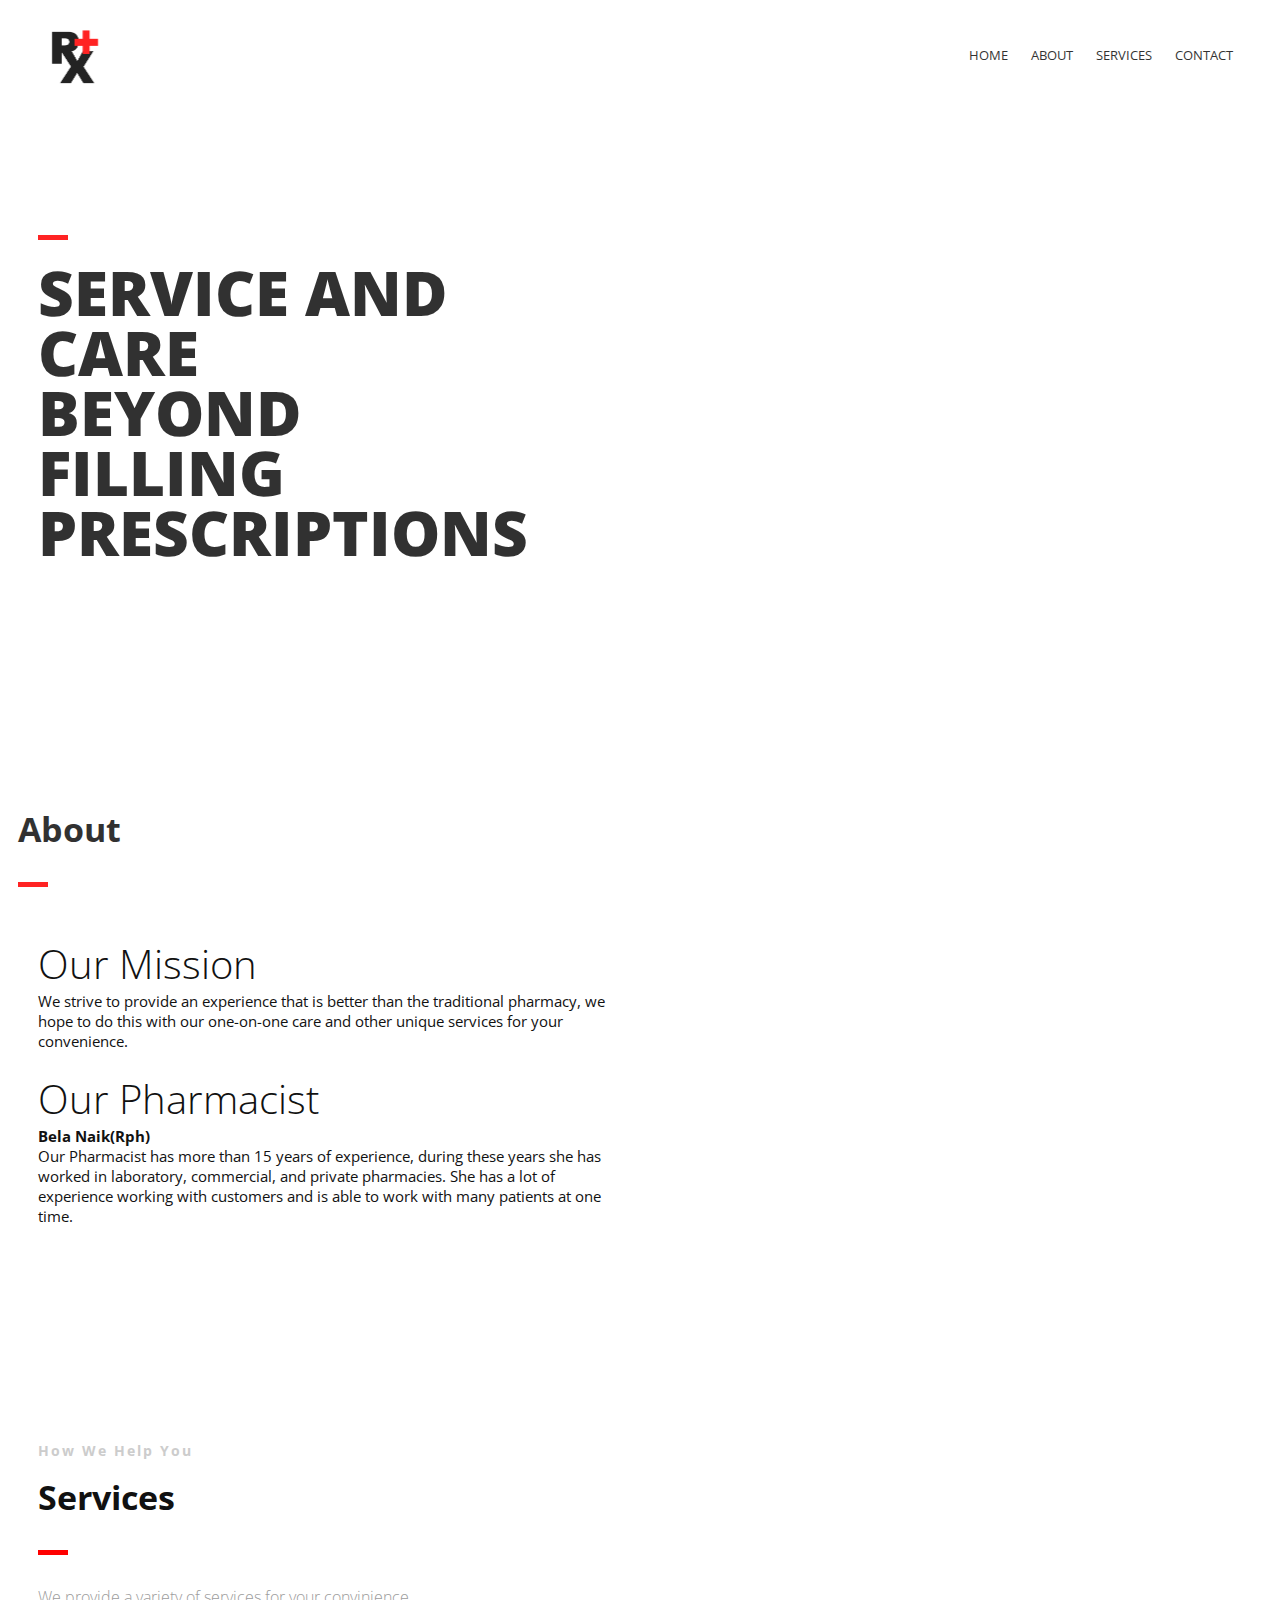
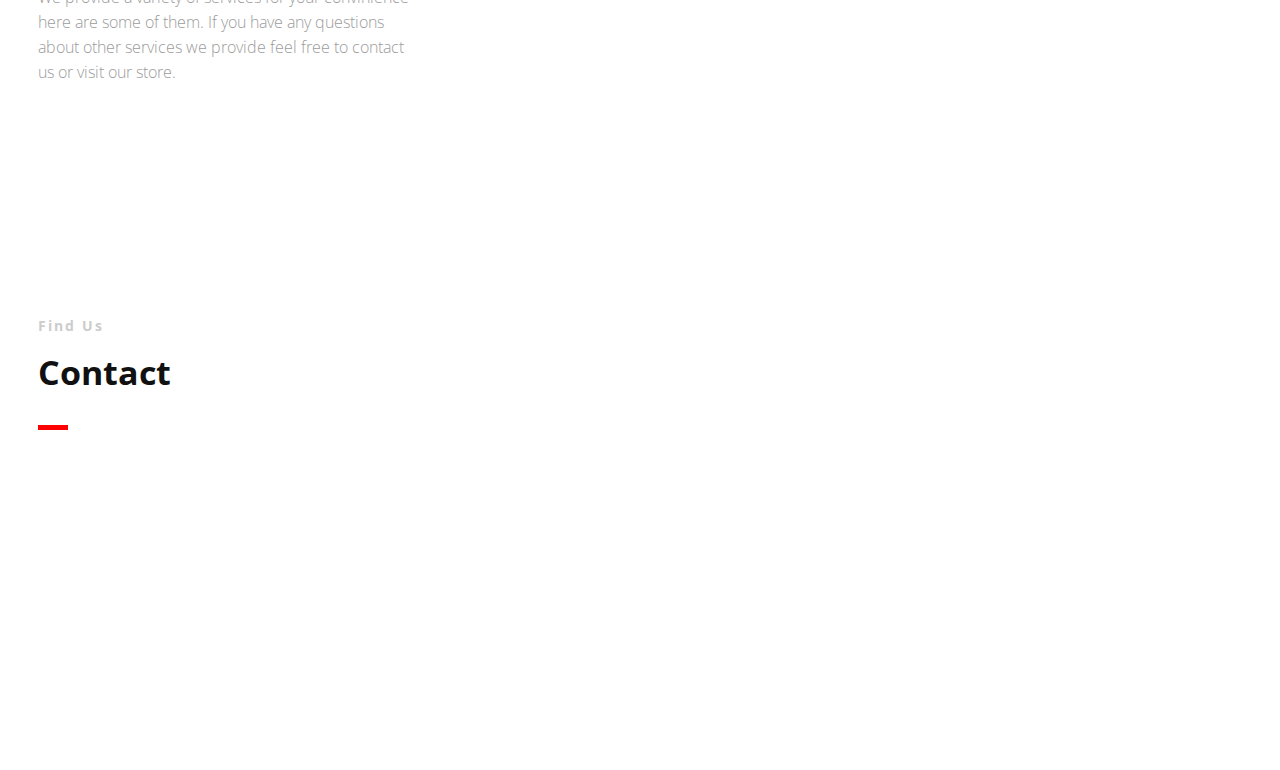
<file: index.html>
<!DOCTYPE html>
<html>
<head lang="en">
    <meta charset="UTF-8">

    <!--Page Title-->
    <title>Rx+ Pharmacy | Service and Care Beyond Filling Prescriptions </title>

    <!--Meta Keywords and Description-->
    <meta name="keywords" content="">
    <meta name="description" content="">
    <meta name="viewport" content="width=device-width, initial-scale=1.0, user-scalable=no"/>

    <!--Favicon-->
    <link rel="shortcut icon" href="rxplus(2).png" title="Favicon"/>

    <!-- Main CSS Files -->
    <link rel="stylesheet" href="css/style.css">

    <!-- Namari Color CSS -->
    <link rel="stylesheet" href="css/namari-color.css">

    <!--Icon Fonts - Font Awesome Icons-->
    <link rel="stylesheet" href="css/font-awesome.min.css">

    <!-- Animate CSS-->
    <link href="css/animate.css" rel="stylesheet" type="text/css">

    <!--Google Webfonts-->
    <link href='https://fonts.googleapis.com/css?family=Open+Sans:400,300,600,700,800' rel='stylesheet' type='text/css'>
</head>
<body>

<!-- Preloader -->
<div id="preloader">
    <div id="status" class="la-ball-triangle-path">
        <div></div>
        <div></div>
        <div></div>
    </div>
</div>
<!--End of Preloader-->



<div id="wrapper">

    <header id="banner" class="scrollto clearfix" data-enllax-ratio=".5">
        <div id="header" class="nav-collapse">
            <div class="row clearfix">
                <div class="col-1">

                    <!--Logo-->
                    <div id="logo">

                        <!--Logo that is shown on the banner-->
                        <img src="rxplus(2).png" id="banner-logo" alt="Landing Page"/>
                        <!--End of Banner Logo-->

                        <!--The Logo that is shown on the sticky Navigation Bar-->
                        <img src="rxplus(2).png" id="navigation-logo" alt="Landing Page"/>
                        <!--End of Navigation Logo-->

                    </div>
                    <!--End of Logo-->


                    <!--Main Navigation-->
                    <nav id="nav-main" style="float:right;">
                        <ul>
                            <li>
                                <a href="#banner">Home</a>
                            </li>
                            <li>
                                <a href="#about">About</a>
                            </li>
                            <li>
                                <a href="#services">Services</a>
                            </li>
                            <li>
                                <a href="#contact">Contact</a>
                            </li>
                        </ul>
                    </nav>
                    <!--End of Main Navigation-->

                    <div id="nav-trigger"><span></span></div>
                    <nav id="nav-mobile"></nav>

                </div>
            </div>
        </div><!--End of Header-->

        <!--Banner Content-->
        <div id="banner-content" class="row clearfix">

            <div class="col-38">

                <div class="section-heading">
                    <h1>SERVICE AND CARE BEYOND FILLING PRESCRIPTIONS</h1>
                
                </div>
            </div>

        </div><!--End of Row-->
    </header>

    <!--Main Content Area-->
    <main id="content">

        <!--Introduction-->
        <section id="about" class="introduction scrollto">
           <div class="row clearfix">


                <!--Content Left Side-->
                    <!--User Testimonial-->
                    <div class="section-heading">
                        <h2 class="section-title">About</h2>
                    </div>
                    <div class="col-2" style= "padding-top: 0px">
                        <h1 style = "padding-bottom: 0px">Our Mission</h1>
                        <div>We strive to provide an experience that is better than the traditional pharmacy, we hope to do this with our one-on-one care and other unique services for your convenience.</div>
                        <h1 style= "padding-bottom: 0px">Our Pharmacist</h1>
                        <div>
                            <b style = "font-size:15px">Bela Naik(Rph)</b>
                            <div>
                               Our Pharmacist has more than 15 years of experience, during these years she has worked in laboratory, commercial, and private pharmacies. She has a lot of experience working with customers and is able to work with many patients at one time.
                            </div>
                        </div>
                    </div>
                    
                    <!-- End of Testimonial-->

                </div>
            </div>
        </section>
        <!--End of Introduction-->


        <!--Gallery-->
        <section id="services" class="introduction scrollto">

            <div class="row clearfix">

                <div class="col-3">
                    <div class="section-heading">
                        <h3>How We Help You</h3>
                        <h2 class="section-title">Services</h2>
                        <p class="section-subtitle">We provide a variety of services for your convinience here are some of them. If you have any questions about other services we provide feel free to contact us or visit our store.</p>
                    </div>

                </div>

                <div class="col-2-3">

                    <!--Icon Block-->
                    <div class="col-2 icon-block icon-top wow fadeInUp" data-wow-delay="0.1s">
                        <!--Icon-->
                        <div class="icon">
                            <i class="fa fa-truck fa-2x"></i>
                        </div>
                        <!--Icon Block Description-->
                        <div class="icon-block-description">
                            <h4>Delivery</h4>
                            <p></p>
                        </div>
                    </div>
                    <!--End of Icon Block-->

                    <!--Icon Block-->
                    <div class="col-2 icon-block icon-top wow fadeInUp" data-wow-delay="0.3s">
                        <!--Icon-->
                        <div class="icon">
                            <i class="fa fa-paw fa-2x"></i>
                        </div>
                        <!--Icon Block Description-->
                        <div class="icon-block-description">
                            <h4>Veterinary Perscriptions</h4>
                            <p></p>
                        </div>
                    </div>
                    <!--End of Icon Block-->

                    <!--Icon Block-->
                    <div class="col-2 icon-block icon-top wow fadeInUp" data-wow-delay="0.5s">
                        <!--Icon-->
                        <div class="icon">
                            <i class="fa fa-users fa-2x"></i> 
                        </div>
                        <!--Icon Block Description-->
                        <div class="icon-block-description">
                            <h4>Patient Counseling</h4>
                            <p></p>
                        </div>
                    </div>
                    <!--End of Icon Block-->

                    <!--Icon Block-->
                    <div class="col-2 icon-block icon-top wow fadeInUp" data-wow-delay="0.5s">
                        <!--Icon-->
                        <div class="icon">
                            <i class="fa fa-flask fa-2x"></i>
                        </div>
                        <!--Icon Block Description-->
                        <div class="icon-block-description">
                            <h4>Compounding</h4>
                            <p></p>
                        </div>
                    </div>
                    <!--End of Icon Block-->


                </div>

            </div>


        </section>
        <!--End of Gallery-->


        <!--Content Section-->
        <div id="contact" class="scrollto clearfix">

            <div class="row clearfix">

                <div class="col-3">
                    <div class="section-heading">
                        <h3>Find Us</h3>
                        <h2 class="section-title">Contact</h2>
                        <p class="section-subtitle"></p>
                    </div>
<div class="mapouter"><div class="gmap_canvas"><iframe width="350" height="200" id="gmap_canvas" src="https://maps.google.com/maps?q=Rx%2B%20Pharmacy&t=&z=15&ie=UTF8&iwloc=&output=embed" frameborder="0" scrolling="no" marginheight="0" marginwidth="0"></iframe><a href="https://www.crocothemes.net">boho wordpress themes</a></div><style>.mapouter{text-align:right;height:200px;width:350px;}.gmap_canvas {overflow:hidden;background:none!important;height:200px;width:350px;}</style></div>
                </div>

                <div class="col-2-3">

                    <!--Icon Block-->
                    <div class="col-2 icon-block icon-top wow fadeInUp" data-wow-delay="0.1s">
                        <!--Icon-->
                        <div class="icon">
                            <i class="fa fa-phone fa-2x"></i>
                        </div>
                        <!--Icon Block Description-->
                        <div class="icon-block-description">
                            <h4>Phone</h4>
                            <a href="tel:1-703-771-7676" style = "color: black">(703)-771-7676</a>

                        </div>
                    </div>
                    <!--End of Icon Block-->

                    <!--Icon Block-->
                    <div class="col-2 icon-block icon-top wow fadeInUp" data-wow-delay="0.3s">
                        <!--Icon-->
                        <div class="icon">
                            <i class="fa fa-fax fa-2x"></i>
                        </div>
                        <!--Icon Block Description-->
                        <div class="icon-block-description">
                            <h4>Fax</h4>
                            <a href="tel:703-771-7622" style= "color: black">(703)-771-7622</a>
                        </div>
                    </div>
                    <!--End of Icon Block-->

                    <!--Icon Block-->
                    <div class="col-2 icon-block icon-top wow fadeInUp" data-wow-delay="0.5s">
                        <!--Icon-->
                        <div class="icon">
                            <i class="fa fa-envelope fa-2x"></i>
                        </div>
                        <!--Icon Block Description-->
                        <div class="icon-block-description">
                            <h4>Email</h4>
                            <a href="mailto:belanaik@rxplusva.com?" style = "color: black">belanaik@rxplusva.com</a>
                        </div>
                    </div>
                    <!--End of Icon Block-->

                    <!--Icon Block-->
                    <div class="col-2 icon-block icon-top wow fadeInUp" data-wow-delay="0.5s">
                        <!--Icon-->
                        <div class="icon">
                            <i class="fa fa-map-marker fa-2x"></i>
                        </div>
                        <!--Icon Block Description-->
                        <div class="icon-block-description">
                            <h4>Address</h4>
                            <a href = "https://www.google.com/maps?q=rx%2B+pharmacy&rlz=1C1CHZL_enUS753US753&um=1&ie=UTF-8&sa=X&ved=0ahUKEwihh6r77-3fAhWFVN8KHbb4AEIQ_AUIECgD" style= "color: black">161 Fort Evans Rd NE Ste 115 Leesburg, VA 20176</a>
                        </div>

                    </div>

                    <!--End of Icon Block-->

                </div>

            </div>

        
        


    </main>
    <!--End Main Content Area-->


    <!--Footer-->
    <footer id="landing-footer" class="clearfix">
        <div class="row clearfix">
            <!--End of Social Icons in Footer-->
        </div>
    </footer>
    <!--End of Footer-->

</div>

<!-- Include JavaScript resources -->
<script src="js/jquery.1.8.3.min.js"></script>
<script src="js/wow.min.js"></script>
<script src="js/featherlight.min.js"></script>
<script src="js/featherlight.gallery.min.js"></script>
<script src="js/jquery.enllax.min.js"></script>
<script src="js/jquery.easing.min.js"></script>
<script src="js/jquery.stickyNavbar.min.js"></script>
<script src="js/jquery.waypoints.min.js"></script>
<script src="js/images-loaded.min.js"></script>
<script src="js/lightbox.min.js"></script>
<script src="js/site.js"></script>


</body>
</html>
</file>
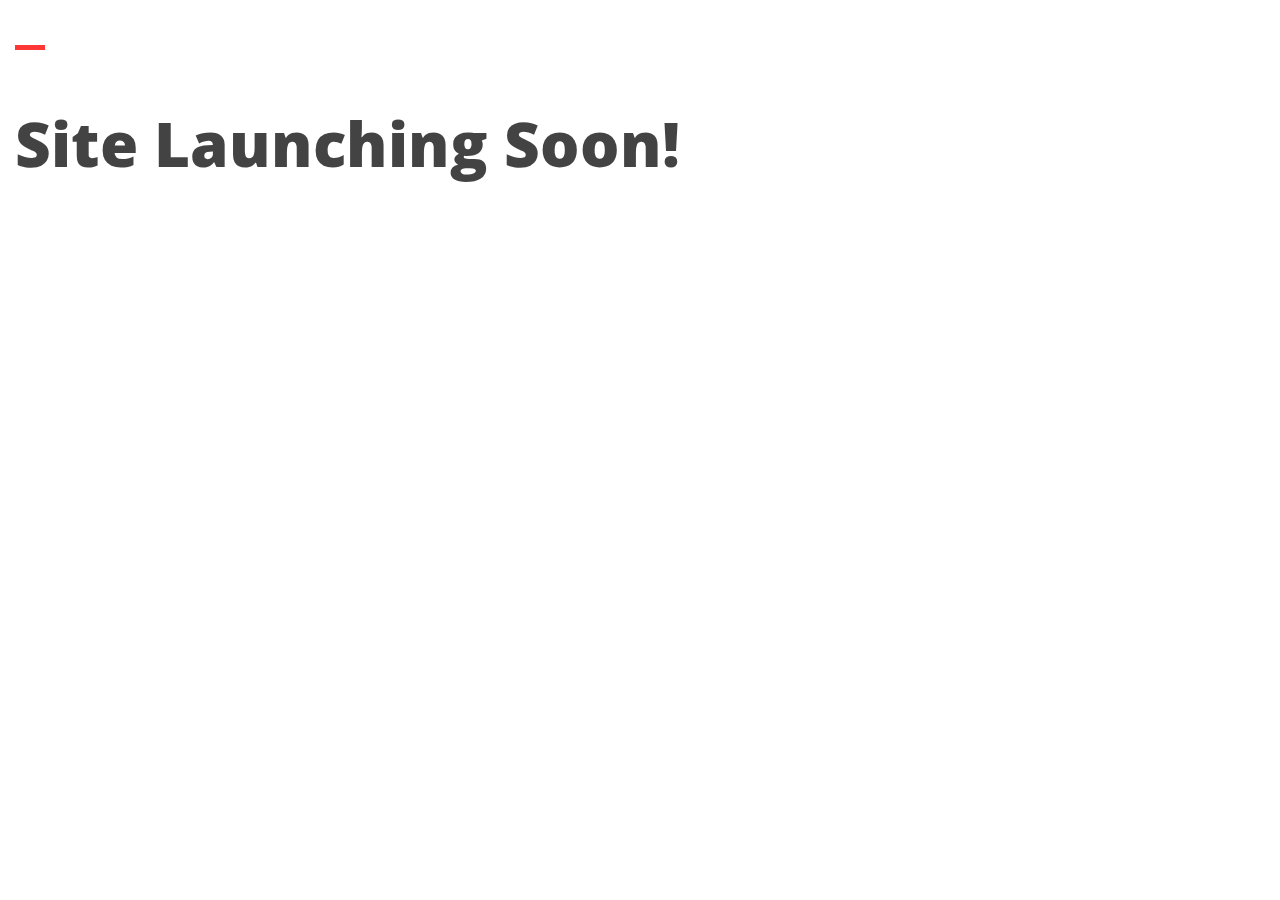
<file: openingsoon.html>
<!DOCTYPE html>
<html>
<head lang="en">
    <meta charset="UTF-8">
     <title>Rx+ Pharmacy | Service and Care Beyond Filling Prescriptions </title>

    <!--Meta Keywords and Description-->
    <meta name="keywords" content="">
    <meta name="description" content="">
    <meta name="viewport" content="width=device-width, initial-scale=1.0, user-scalable=no"/>

    <!--Favicon-->
    <link rel="shortcut icon" href="rxplus(2).png" title="Favicon"/>

    <!-- Main CSS Files -->
    <link rel="stylesheet" href="css/style.css">

    <!-- Namari Color CSS -->
    <link rel="stylesheet" href="css/namari-color.css">

    <!--Icon Fonts - Font Awesome Icons-->
    <link rel="stylesheet" href="css/font-awesome.min.css">

    <!-- Animate CSS-->
    <link href="css/animate.css" rel="stylesheet" type="text/css">

    <!--Google Webfonts-->
    <link href='https://fonts.googleapis.com/css?family=Open+Sans:400,300,600,700,800' rel='stylesheet' type='text/css'>
</head>
<body>

<!-- Preloader -->
<div id="preloader">
    <div id="status" class="la-ball-triangle-path">
        <div></div>
        <div></div>
        <div></div>
    </div>
</div>

<div id="wrapper">

    <header id="banner" class="scrollto clearfix" data-enllax-ratio=".5">
	<div class="section-heading">
		<h1>Site Launching Soon!</h1>   
    </div>
</header>
</div>
<script src="js/jquery.1.8.3.min.js"></script>
<script src="js/wow.min.js"></script>
<script src="js/featherlight.min.js"></script>
<script src="js/featherlight.gallery.min.js"></script>
<script src="js/jquery.enllax.min.js"></script>
<script src="js/jquery.easing.min.js"></script>
<script src="js/jquery.stickyNavbar.min.js"></script>
<script src="js/jquery.waypoints.min.js"></script>
<script src="js/images-loaded.min.js"></script>
<script src="js/lightbox.min.js"></script>
<script src="js/site.js"></script>

</body>
</html>
</file>
<file: css/namari-color.css>
/* Namari Landing Page Dynamic Style Index

1. Website Default Styling
2. Navigation
3. Primary and Secondary Colors
4. Banner
5. Typography
6. Buttons
7. Footer


/*------------------------------------------------------------------------------------------*/
/* 1. Website Default Styling */
/*------------------------------------------------------------------------------------------*/


body {
    background:#fff;
}


/* Default Link Color */

a, .la-ball-triangle-path {
    color:#ff0000;
}

a:hover, #header.nav-solid nav a:hover {
    color:#ff0000;
}

/* Default Icon Color */

.icon i {
    color:#ff0000;
}

/* Border Color */

#banner .section-heading:before, .testimonial.classic footer:before {
    background: #ff0000;
}

.pricing-block-content:hover {
    border-color:#ff0000;
}


/*------------------------------------------------------------------------------------------*/
/* 2. Navigation */
/*------------------------------------------------------------------------------------------*/


/* Transparent Navigation Color on a Banner */

#header nav a, #header i {
    color:#111;
}


/* Navigation Colors when the Navigation is sticky and solid */ 

#header.nav-solid, #header.nav-solid a, #header.nav-solid i, #nav-mobile ul li a {
    color:#333;
}


/* Navigation Active State */

#header.nav-solid .active {
    color: #ff0000;
    border-color: #ff0000;
}    



/*------------------------------------------------------------------------------------------*/
/* 3. Primary and Secondary Colors */
/*------------------------------------------------------------------------------------------*/


/* Primary Background and Text Colors */

.primary-color, .featured .pricing {
    background-color:#ff0000;
}

.primary-color, .primary-color .section-title, .primary-color .section-subtitle, .featured .pricing, .featured .pricing p {
    color:#fff;    
}

.section-heading h2:after {
    background:#ff0000;
    content:"";
    display:block;
    width:30px;
    height:5px;
    margin-top:30px;
}

.text-center .section-heading h2:after {
    margin:30px auto 25px auto;
}

/* Primary Icon Colors */

.primary-color .icon i, .primary-color i {
    color:#fff;
}


/* Secondary Background and Text Colors */

.secondary-color {
    background-color:#f5f5f5;
}


/*------------------------------------------------------------------------------------------*/
/* 4. Banner */
/*------------------------------------------------------------------------------------------*/


/* Banner Background and Text Colors */

#banner {
    background-size:cover;
}


/*------------------------------------------------------------------------------------------*/
/* 5. Typography */
/*------------------------------------------------------------------------------------------*/


body {
    font-family: 'Open Sans', sans-serif, Arial, Helvetica;
    font-size:15px;
    font-weight:normal;
    color:#111;
}

/* Logo, if you are using Fonts as Logo and not image

#logo h1 {
    font-family:;
    font-size:; 
    font-weight:;
    color:;
}

#logo h2 {
    font-family:;
    font-size:; 
    font-weight:;
    color:;
}

*/


/* Banner Typography */

#banner h1 {
    font-family: 'Open Sans', sans-serif, Arial, Helvetica;
    font-size:62px;
    line-height:60px;
    font-weight:800;
    color:#111;
}

#banner h2 {
    font-family: 'Open Sans', sans-serif, Arial, Helvetica;
    font-size:18px;
    font-weight:300;
    color:#111;
}


/* Section Title and Subtitle */

.section-title {
    font-family: 'Open Sans', sans-serif, Arial, Helvetica;
    font-size: 34px; 
    font-weight:700;
    color:#111;
}

.section-subtitle {
    font-family: 'Open Sans', sans-serif, Arial, Helvetica;
    font-size: 16px;
    font-weight:300;
    color:#9c9c9c;
}

/* Testimonial */

.testimonial q {
    font-family: 'Open Sans', sans-serif, Arial, Helvetica;
    font-size: 17px; 
    font-weight:300;
}

.testimonial.classic q, .testimonial.classic footer {
    color:#111;
}


/* Standard Headings h1-h6 */

h1 {
    font-family: 'Open Sans', sans-serif, Arial, Helvetica;
    font-size: 40px; 
    font-weight:300;
    color:#111;
}

h2 {
    font-family: 'Open Sans', sans-serif, Arial, Helvetica;
    font-size: 34px; 
    font-weight:300;
    color:#111;
}

h3 {
    font-family: 'Open Sans', sans-serif, Arial, Helvetica;
    font-size: 30px; 
    font-weight:700;
    color:#111;
}

h4 {
    font-family: 'Open Sans', sans-serif, Arial, Helvetica;
    font-size: 18px; 
    font-weight:400;
    color:#111;
}

h5 {
    font-family: 'Open Sans', sans-serif, Arial, Helvetica;
    font-size: 16px; 
    font-weight:400;
    color:#111;
}

h6 {
    font-family: 'Open Sans', sans-serif, Arial, Helvetica;
    font-size: 14px; 
    font-weight:400;
    color:#111;
}

h7 {
    font-family: 'Open Sans', sans-serif, Arial, Helvetica;
    font-size: 30px; 
    font-weight:700;
    color:#ff0000;
}



/*------------------------------------------------------------------------------------------*/
/* 6. Buttons */
/*------------------------------------------------------------------------------------------*/

/* ----------Default Buttons---------- */


/* Button Text */

.button, input[type="submit"]  {
    font-family: 'Open Sans', sans-serif, Arial, Helvetica;
    font-size:14px;
    font-weight:bold;
    color:#111;
}


/* Button Color */

.button, input[type="submit"] {
    border-color:#111;
}


/* Button Hover Color */

.button:hover,  input[type="submit"]:hover {
    border-color:#ff0000;
    color:#ff0000;
}


/* ----------Banner Buttons---------- */


/* Button Text */

#banner .button {
    font-family: 'Open Sans', sans-serif, Arial, Helvetica;
    font-size:16px;
    color:#111;
}


/* Button Color */

#banner .button {
    border-color:#111;
}


/* Button Hover Color */

#banner .button:hover {
    color:#ff0000;
    border-color:#ff0000;
}


/*------------------------------------------------------------------------------------------*/
/* 7. Footer */
/*------------------------------------------------------------------------------------------*/

#landing-footer, #landing-footer p, #landing-footer a {
    font-family: 'Open Sans', sans-serif, Arial, Helvetica;
    font-size:12px;
    font-weight:normal;
    color:#999;
}

/* Footer Icon Color */

#landing-footer i {
    color:#999;
}
</file>
<file: css/style.css>
/* Namari Landing Page v.1.1.0 Style Index - a free landing page by shapingrain.com

1. Default and Reset styles
- 1.1 Input Elements
2. Global elements
- 2.1 Header
- 2.2 Logo
- 2.3 Buttons
- 2.4 Navigation
- 2.5 Social Elements
- 2.6 Images
3. Fonts and Headings
4. Banner
- 4.1 SignUp Form
5. Content Elements
- 5.1 Icons
- 5.2 Parallax Elements
- 5.3 Divider
6. Landing Page Sections
- 6.1 Features
- 6.2 Testimonials
- 6.3 Gallery
- 6.4 Video
- 6.5 Clients
- 6.6 Pricing Table
7. Footer


/*------------------------------------------------------------------------------------------*/
/* 1. Defaults & Reset of specific styles across browsers */
/*------------------------------------------------------------------------------------------*/

*, *:before, *:after {
    -webkit-box-sizing: border-box;
    -moz-box-sizing: border-box;
    box-sizing: border-box;
}

body, div, dl, dt, dd, ul, ol, li, h1, h2, h3, h4, h5, h6, pre, form, blockquote, th, td {
    margin: 0;
    padding: 0;
    direction: ltr;
}

body {
    margin: 0;
    padding: 0;
    -webkit-font-smoothing: antialiased;
    overflow-x: hidden;
}

p {
    line-height: 25px;
}

.row img {
    height: auto;
    max-width: 100%;
}

a {
    text-decoration: none;
    line-height: inherit;
    -webkit-transition: opacity 0.3s ease-out;
    -moz-transition: opacity 0.3s ease-out;
    -o-transition: opacity 0.3s ease-out;
    transition: opacity 0.3s ease-out;
}

iframe {
    border: 0 !important;
}

.parallax-window {
    min-height: 400px;
    background: transparent;
}

figure {
    margin: 0;
}

/* Page Border */

.page-border {
    position: fixed;
    z-index: 999999;
    pointer-events: none;
}

.page-border .bottom-border, .page-border .left-border, .page-border .right-border, .page-border .top-border {
    background: #ff0000;
    position: fixed;
    z-index: 9999;
}

.page-border > .top-border, .page-border > .right-border, .page-border > .bottom-border, .page-border > .left-border {
    padding: 11px;
    background: #ccc;
}

.page-border .bottom-border, .page-border .top-border {
    width: 100%;
    padding: 10px;
    left: 0;
}

.page-border .left-border, .page-border .right-border {
    padding: 10px;
    height: 100%;
    top: 0;
}

.page-border .top-border {
    top: 0;
}

.page-border .right-border {
    right: 0;
}

.page-border .bottom-border {
    bottom: 0;
}

.page-border .left-border {
    left: 0;
}

#wrapper {
    margin:0 15px;
    padding: 15px 0;
    position: relative;
}


/* --------- 1.1 Input Elements ---------- */

input, textarea {
    border: 1px solid #e1e1e1;
    padding: 10px;
    -webkit-transition: all .3s linear;
    -moz-transition: all .3s linear;
    transition: all .3s linear;
    border-radius: 3px;
}

input {
    height: 40px;
    margin: 3px 0;
    outline: none;
    line-height: normal;
    font-size: 14px;
}

input[type="submit"] {
    cursor: pointer;
    border-style: solid;
    border-width: 2px;
    padding-top: 0;
    padding-bottom: 0;
}

select {
    border: 1px solid #e1e1e1;
    height: 40px;
    padding: 5px;
}

input:focus, textarea:focus {
    box-shadow: inset 0 1px 3px rgba(0, 0, 0, 0.1);
}

*:focus {
    outline: none;
}

/*------------------------------------------------------------------------------------------*/
/* 2. Layout Elements */
/*------------------------------------------------------------------------------------------*/

section {
    clear: both;
    overflow: hidden;
}

/* Rows and Columns */

.row {
    max-width: 1245px;
    margin: 0 auto;
    padding: 75px 0;
    position: relative;
}

.no-padding-bottom .row, .no-padding-bottom div, .no-padding-bottom.row {
    padding-bottom: 0;
}

.no-padding-top.row, .no-padding-top div {
    padding-top: 0;
}

.big-padding-top {
    padding-top: 75px !important;
}

.big-padding-bottom {
    padding-bottom: 85px !important;
}

/* Targets all elements */

[class*='col-'] {
    float: left;
    padding: 20px;
}

#clients .col-2-3 [class*='col-'] {
    padding: 0;
}

/* Clearfix */

.clearfix:after {
    content: "";
    display: table;
    clear: both;
}

/* Main Widths */

.col-1 {
    width: 100%;
    height: 100%;
}

.col-2 {
    width: 50%;
}

.col-3 {
    width: 33.33%;
}

.col-4 {
    width: 25%;
}

.col-5 {
    width: 20%;
}

.col-6 {
    width: 16.6666666667%;
}

.col-7 {
    width: 14.2857142857%;
}

.col-8 {
    width: 12.5%;
}

.col-9 {
    width: 11.1111111111%;
}

.col-10 {
    width: 10%;
}

.col-11 {
    width: 9.09090909091%;
}

.col-12 {
    width: 8.33%;
}

.col-2-3 {
    width: 66.66%;
}

.col-3-4 {
    width: 75%;
}

.col-9-10 {
    width: 90%;
}

/* Golden Ratio */
.col-61 {
    width: 61.8%;
}

.col-38 {
    width: 38.2%;
}

/* --------- 2.1 Header --------- */

#header {
    height: 71px !important;
    overflow: visible;
    z-index: 9999;
    width: 100%;
    position: absolute !important;
}

#header .row {
    padding: 0;
}

#header aside {
    text-align: right;
}

#header ul {
    text-align: center;
}

#header li {
    display: inline-block;
    list-style: none;
    margin: 0;
}

/* --------- 2.2 Logo ---------- */

#logo {
    float: left;
    height: 71px;
    line-height: 66px;
    margin-right: 15px;
}

#logo h1, #logo h2 {
    display: inline-block;
}

#banner #logo h1 {
    font-size: 28px;
    margin-right: 10px;
    font-weight: 900;
    padding: 0;
}

#logo h2 {
    font-size: 18px;
    padding: 0;
}

#logo img {
    max-height: 75px;
    vertical-align: middle;
    margin-right: 15px;
}

#navigation-logo {
    display: none;
}

.nav-solid #logo #banner-logo {
    display: none;
}

.nav-solid #logo #navigation-logo {
    display: inline-block;
}

/* --------- 2.3 Buttons ---------- */

.call-to-action {
    padding: 35px 0 35px 0;
}

/*Style*/

.button {
    font-size: 16px;
    margin: 35px 0;
    padding: 11px 16px;
    -webkit-transition: all .3s linear;
    -moz-transition: all .3s linear;
    transition: all .3s linear;
    display: inline-block;
    border-width: 3px;
    border-style: solid;
}

/* Play Button */

#video-section {
    position:relative;
}

.play-video {
    height:110px;
    position:absolute;
    top:50%;
    margin-top:-110px;
    width:100%;
}

.play-icon {
    display: inline-block;
    font-size: 0px;
    cursor: pointer;
    margin: 45px auto;
    width: 110px;
    height: 110px;
    border-radius: 50%;
    text-align: center;
    position: relative;
    z-index: 1;
}

.play-icon:after {
    pointer-events: none;
    position: absolute;
    width: 100%;
    height: 100%;
    border-radius: 50%;
    content: '';
    -webkit-box-sizing: content-box;
    -moz-box-sizing: content-box;
    box-sizing: content-box;
}

.play-icon:before {
    font-family: 'fontawesome';
    content: '\f144';
    speak: none;
    font-size: 74px;
    line-height: 110px;
    font-style: normal;
    font-weight: normal;
    font-variant: normal;
    text-transform: none;
    display: block;
    -webkit-font-smoothing: antialiased;
    color:#fff;
}

.play-video .play-icon {
    background: rgba(255, 255, 255, 0.5);
    -webkit-transition: -webkit-transform ease-out 0.3s, background 0.4s;
    -moz-transition: -moz-transform ease-out 0.3s, background 0.4s;
    transition: transform ease-out 0.3s, background 0.4s;
}

.play-video .play-icon:after {
    top: 0;
    left: 0;
    padding: 0;
    z-index: -1;
    box-shadow: 0 0 0 2px rgba(255, 255, 255, 0.1);
    opacity: 0;
    -webkit-transform: scale(0.9);
    -moz-transform: scale(0.9);
    -ms-transform: scale(0.9);
    transform: scale(0.9);
}

.play-video .play-icon:hover {
    background: rgba(255, 255, 255, 0.05);
    -webkit-transform: scale(0.93);
    -moz-transform: scale(0.93);
    -ms-transform: scale(0.93);
    transform: scale(0.93);
    color: #fff;
}


/* --------- 2.4 Navigation ---------- */

#header {
    font-size: 13px;
    top:0px;
}

#header aside {
    float: right;
}

#header nav ul {
    text-transform: uppercase;

}

#header nav a {
    height: 71px;
    line-height: 71px;
    display: block;
    padding: 0 10px;
}

#header nav a:hover {
    color: #ff0000;

}

/*Navigation Solid*/

#header.nav-solid [class*='col-'] {
    padding: 0 20px;
}

#header.nav-solid {
    background: #fff;
    position: fixed !important;
    left:0;
}

#header.nav-solid nav a {
    border-bottom: 3px solid;
    border-color: #fff;
    -webkit-transition: all 0.3s ease-out;
    -moz-transition: all 0.3s ease-out;
    -o-transition: all 0.3s ease-out;
    transition: all 0.3s ease-out;
}

#header.nav-solid nav a:hover {
    opacity: 1;
}

/* Social Elements when Solid*/

#header.nav-solid .social-icons a {
    -webkit-transition: all 0.3s ease-out;
    -moz-transition: all 0.3s ease-out;
    -o-transition: all 0.3s ease-out;
    transition: all 0.3s ease-out;
    opacity: 0.5;
}

#header.nav-solid .social-icons a:hover {
    opacity: 1;
    color: #e4473c;
}

/* Responsive Nav Styling */

#nav-trigger {
    display: none;
    text-align: right;
}

#nav-trigger span {
    display: inline-block;
    width: 38px;
    height: 71px;
    color: #111;
    cursor: pointer;
    text-transform: uppercase;
    font-size: 22px;
    text-align: center;
    border-top-right-radius: 5px;
    border-top-left-radius: 5px;
    -webkit-transition: all 0.3s ease-out;
    -moz-transition: all 0.3s ease-out;
    -o-transition: all 0.3s ease-out;
    transition: all 0.3s ease-out;
}

#nav-trigger span:after {
    font-family: "fontAwesome";
    display: inline-block;
    width: 38px;
    height: 71px;
    line-height: 75px;
    text-align: center;
    content: "\f0c9";
    border-top-right-radius: 5px;
    border-top-left-radius: 5px;
}

#nav-trigger span.open:after {
    content: "\f00d";
}

#nav-trigger span:hover, .nav-solid #nav-trigger span.open:hover, .nav-solid #nav-trigger span:hover {
    opacity: 0.6;
}

#nav-trigger span.open, #nav-trigger span.open:hover {
    color: #111;
}

.nav-solid #nav-trigger span.open:hover {
    color: #999;
}

.nav-solid #nav-trigger span {
    color: #999;
    opacity: 1;
}

nav#nav-mobile {
    position: relative;
    display: none;
}

nav#nav-mobile ul {
    display: none;
    list-style-type: none;
    position: absolute;
    left: 0;
    right: 0;
    margin-left: -20px;
    margin-right: -20px;
    padding-top: 10px;
    padding-bottom: 10px;
    text-align: center;
    background-color: #fff;
    box-shadow: 0 5px 3px rgba(0, 0, 0, 0.2);
}

nav#nav-mobile ul:after {
    display: none;
}

nav#nav-mobile li {
    margin: 0 20px;
    float: none;
    text-align: left;
    border-bottom: 1px solid #e1e1e1;
}

nav#nav-mobile li:last-child {
    border-bottom: none;
}

.nav-solid nav#nav-mobile li {
    border-top: 1px solid #e1e1e1;
    border-bottom: none;
}

nav#nav-mobile a {
    display: block;
    padding: 12px 0;
    color: #333;
    width: 100%;
    height: auto;
    line-height: normal;
    display: block;
    border-bottom: none !important;
    -webkit-transition: all 0.3s ease-out;
    -moz-transition: all 0.3s ease-out;
    -o-transition: all 0.3s ease-out;
    transition: all 0.3s ease-out;
}

nav#nav-mobile a:hover {
    background: #fafafa;
    opacity: 1;
}

/* --------- 2.5 Social Elements ---------- */

#header .col-4 {
    text-align: right;
}

.social-icons {
    display: inline-block;
    list-style: none;
}

.social-icons a {
    display: inline-block;
    width: 32px;
    text-align: center;
}

.social-icons a:hover {
    opacity: 0.7;
}

.social-icons span {
    display: none;
}

#header .social-icons {
    margin-top: 27px;
}

/* --------- 2.6 Images ---------- */

/*Alignment*/

img {
    vertical-align: top;
}

.image-center {
    display: block;
    margin: 0 auto;
}

a img {
    border: none;
    -webkit-transition: all 0.3s ease-out;
    -moz-transition: all 0.3s ease-out;
    -o-transition: all 0.3s ease-out;
    transition: all 0.3s ease-out;
    -webkit-backface-visibility: hidden;
}

a img:hover {
    opacity: 0.7;
}

/*------------------------------------------------------------------------------------------*/
/* 3. Fonts */
/*------------------------------------------------------------------------------------------*/

h1 {
    padding: 20px 0;
}

h2 {
    padding: 14px 0;
}

h3 {
    padding: 10px 0;
}

h4 {
    padding: 7px 0;
}

h5 {
    padding: 7px 0;
}

h6 {
    padding: 7px 0;
}

/* Text Alignment */

.text-left {
    text-align: left;
}

.text-center {
    text-align: center;
}

.text-right {
    text-align: right;
}

/* Section Headings */

.section-heading {
    padding: 0 0 15px 0;
}

.section-subtitle {
    font-size: 18px;
    padding-top: 0;
}

.section-heading h3 {
    font-size: 14px;
    font-weight: bold;
    color: #ccc;
    letter-spacing: 2px;
    padding-bottom: 0;
}

/*------------------------------------------------------------------------------------------*/
/* 4. Banner */
/*------------------------------------------------------------------------------------------*/

#banner {
    background-size: cover;
}

#banner-content.row {
    padding-top: 170px;
    padding-bottom: 100px;
}

#banner h1 {
    padding-top: 5%;
}

#banner .section-heading:before {
    content: "";
    display: block;
    width: 30px;
    height: 5px;
    margin-top: 30px;
}



/*------------------------------------------------------------------------------------------*/
/* 5. Content Elements */
/*------------------------------------------------------------------------------------------*/

/* --------- 5.1 Icons ---------- */

/*Font Icon sizes*/

.fa-1x {
    font-size: 15px !important;
}

/*Icon Block*/

.icon-block {
    position: relative;
}

.icon-block h4 {
    font-weight: bold;
    padding-top: 0;
}

.icon-block .icon {
    position: absolute;
}

.icon-block p {
    margin-top: 0;
}

/* Icon Left*/

.icon-left .icon {
    left: 15;
}

.icon-left .icon-block-description {
    padding-left: 53px;
}

/* Icon Right */

.icon-right .icon {
    right: 15;
}

.icon-right .icon-block-description {
    padding-right: 53px;
}

/* Icon Above */

.icon-top {
    display: block;
}

.icon-top .icon {
    position: relative;
    display: block;
}

.icon-top .icon-block-description {
    padding-top: 25px;
}

/* --------- 5.2 Parallax Elements ---------- */

.banner-parallax-1, .banner-parallax-2, .banner-parallax-3 {
    min-height: 350px;
}

/* --------- 5.3 Divider ---------- */

.divider {
    position: relative;
    width: 40%;
    height: 20px;
    line-height: 20px;
    margin: 10px auto 5px auto;
    clear: both;
    text-align: center;
}

.divider-inner {
    position: absolute;
    height: 1px;
    width: 100%;
    top: 50%;
    margin-top: -1px;
    border-top: 1px solid;
    border-color: #e1e1e1;
}

.divider i {
    background: #fff;
    position: relative;
    top: -11px;
    padding: 0 5px 0 5px;
    color: #e1e1e1;
}

/*------------------------------------------------------------------------------------------*/
/* 6. Landing Page Sections */
/*------------------------------------------------------------------------------------------*/

/* --------- 6.1 Introduction ---------- */

.introduction img.featured {
    padding: 55px 0 0 0;
}

/* --------- 6.2 Features ---------- */

.features.row {
    padding-left: 5%;
    padding-right: 5%;
}

.features div:nth-child(4) {
    clear: both;
}

/* --------- 6.3 Testimonials ---------- */

.testimonial {
    padding: 15px;
}

blockquote {
    position: relative;
}

.testimonial img {
    max-height: 120px;
    border-radius: 250em;
}

.testimonial footer {
    padding-top: 12px;
}

/* Style Classic - Avatar above Testimonial */

.testimonial.classic img {
    display: inline-block;
    margin-bottom: 25px;
}

.testimonial.classic q {
    display: block;
}

.testimonial.classic footer:before {
    display: block;
    content: "";
    width: 30px;
    height: 4px;
    margin: 10px auto 15px auto;
}

/* Style Big */

.testimonial.bigtest {
    padding-top: 0;
}

.testimonial.bigtest q {
    font-size: 22px;
}

/* --------- 6.4 Gallery ---------- */

#gallery img {
    max-height: 300px;
}

#gallery [class*='col-'] {
    padding: 0;
}

#gallery a {
    display: inline-block;
    position: relative;
    overflow: hidden;
}

#gallery a:hover img {
    opacity: 0.15;
    -moz-backface-visibility: hidden;
}

#gallery a:before {
    font-size: 2.2em;
    font-style: normal;
    font-weight: normal;
    text-align: center;
    content: "+";
    width: 70px;
    height: 70px;
    border-radius: 100em;
    display: block;
    position: absolute;
    top: 55%;
    left: 50%;
    line-height: 72px;
    margin: -35px 0 0 -35px;
    opacity: 0;
    -webkit-transition: all .2s linear;
    -moz-transition: all .2s linear;
    transition: all .2s linear;
    vertical-align: middle;
}

#gallery a:hover:before {
    opacity: 1;
    top: 50%;
    left: 50%;
}

/**
 * Featherlight – ultra slim jQuery lightbox
 * Version 1.3.3 - http://noelboss.github.io/featherlight/
 *
 * Copyright 2015, Noël Raoul Bossart (http://www.noelboss.com)
 * MIT Licensed.
**/
@media all {
    .featherlight {
        display: none;

        /* dimensions: spanning the background from edge to edge */
        position: fixed;
        top: 0;
        right: 0;
        bottom: 0;
        left: 0;
        z-index: 2147483647; /* z-index needs to be >= elements on the site. */

        /* position: centering content */
        text-align: center;

        /* insures that the ::before pseudo element doesn't force wrap with fixed width content; */
        white-space: nowrap;

        /* styling */
        cursor: pointer;
        background: #333;
        /* IE8 "hack" for nested featherlights */
        background: rgba(0, 0, 0, 0);
    }

    /* support for nested featherlights. Does not work in IE8 (use JS to fix) */
    .featherlight:last-of-type {
        background: rgba(0, 0, 0, 0.8);
    }

    .featherlight:before {
        /* position: trick to center content vertically */
        content: '';
        display: inline-block;
        height: 100%;
        vertical-align: middle;
        margin-right: -0.25em;
    }

    .featherlight .featherlight-content {

        /* position: centering vertical and horizontal */
        text-align: left;
        vertical-align: middle;
        display: inline-block;

        /* dimensions: cut off images */
        overflow: auto;
        padding: 25px 0;
        border-bottom: 25px solid transparent;

        /* dimensions: handling small or empty content */
        min-width: 30%;

        /* dimensions: handling large content */
        margin-left: 5%;
        margin-right: 5%;
        max-height: 95%;

        /* styling */
        cursor: auto;

        /* reset white-space wrapping */
        white-space: normal;
    }

    /* contains the content */
    .featherlight .featherlight-inner {
        /* make sure its visible */
        display: block;
    }

    .featherlight .featherlight-close-icon {
        /* position: centering vertical and horizontal */
        position: absolute;
        z-index: 9999;
        top: 25px;
        right: 25px;

        /* dimensions: 25px x 25px */
        line-height: 25px;
        width: 25px;

        /* styling */
        cursor: pointer;
        text-align: center;
        color: #fff;
        font-family: "fontawesome";
        font-size: 22px;
        opacity: 0.5;
        -webkit-transition: all 0.3s ease-out;
        -moz-transition: all 0.3s ease-out;
        -o-transition: all 0.3s ease-out;
        transition: all 0.3s ease-out;
    }

    .featherlight .featherlight-close-icon:hover {
        opacity: 1;
    }

    .featherlight .featherlight-image {
        /* styling */
        max-height: 100%;
        max-width:100%;
    }

    .featherlight-iframe .featherlight-content {
        /* removed the border for image croping since iframe is edge to edge */
        border-bottom: 0;
        padding: 0;
    }

    .featherlight iframe {
        /* styling */
        border: none;
    }
}

/* handling phones and small screens */
@media only screen and (max-width: 1024px) {
    .featherlight .featherlight-content {
        /* dimensions: maximize lightbox with for small screens */
        margin-left: 10px;
        margin-right: 10px;
        max-height: 98%;

        padding: 10px 10px 0;
        border-bottom: 10px solid transparent;
    }

}

/* Gallery Styling */
@media all {
    .featherlight-next,
    .featherlight-previous {
        font-family: "fontawesome";
        font-size: 22px;
        display: block;
        position: absolute;
        top: 25px;
        right: 0;
        bottom: 0;
        left: 80%;
        cursor: pointer;
        /* preventing text selection */
        -webkit-touch-callout: none;
        -webkit-user-select: none;
        -khtml-user-select: none;
        -moz-user-select: none;
        -ms-user-select: none;
        user-select: none;
        /* IE9 hack, otherwise navigation doesn't appear */
        background: rgba(0, 0, 0, 0);
        -webkit-transition: all 0.3s ease-out;
        -moz-transition: all 0.3s ease-out;
        -o-transition: all 0.3s ease-out;
        transition: all 0.3s ease-out;
    }

    .featherlight-previous {
        left: 0;
        right: 80%;
    }

    .featherlight-next span,
    .featherlight-previous span {
        display: inline-block;
        opacity: 0.3;
        position: absolute;
        top: 50%;
        width: 100%;
        font-size: 80px;
        line-height: 80px;

        /* center vertically */
        margin-top: -40px;
        color: #fff;
        font-style: normal;
        font-weight: normal;
        -webkit-transition: all 0.3s ease-out;
        -moz-transition: all 0.3s ease-out;
        -o-transition: all 0.3s ease-out;
        transition: all 0.3s ease-out;
    }

    .featherlight-next span {
        text-align: right;
        left: auto;
        right: 7%;
    }

    .featherlight-previous span {
        text-align: left;
        left: 7%;
    }

    .featherlight-next:hover span,
    .featherlight-previous:hover span {
        display: inline-block;
        opacity: 1;
    }

    /* Hide navigation while loading */
    .featherlight-loading .featherlight-previous, .featherlight-loading .featherlight-next {
        display: none;
    }
}

/* Always display arrows on touch devices */
@media only screen and (max-device-width: 1024px) {
    .featherlight-next:hover,
    .featherlight-previous:hover {
        background: none;
    }

    .featherlight-next span,
    .featherlight-previous span {
        display: block;
    }
}

/* handling phones and small screens */
@media only screen and (max-width: 1024px) {
    .featherlight-next,
    .featherlight-previous {
        top: 10px;
        right: 10px;
        left: 85%;
    }

    .featherlight-previous {
        left: 10px;
        right: 85%;
    }

    .featherlight-next span,
    .featherlight-previous span {
        margin-top: -30px;
        font-size: 40px;
    }
}

/* --------- 6.5 Video ---------- */

#video-box {
    color:#fff;
    position:relative;
    overflow:hidden;
    text-align:center;
}

.video_container, .easyContainer {
    position: relative;
    padding-bottom: 56.25%; /* 16/9 ratio */
    margin: 0;
    padding-top: 0; /* IE6 workaround*/
    height: 0;
    overflow: hidden;
}

.video_container iframe, .video_container object, .video_container embed {
    position: absolute;
    top: 0;
    left: 0;
    width: 100% !important;
    height: 100% !important;
}

.slvj-lightbox iframe, .slvj-lightbox object, .slvj-lightbox embed {
    width: 100% !important;
    height: 529px !important;
}

.videojs-background-wrap {
    overflow: hidden;
    position: absolute;
    height: 100%;
    width: 100%;
    top: 0;
    left: 0;
    z-index: -998;
}

#slvj-window {
    width: 100%;
    min-height: 100%;
    z-index: 9999999999;
    background: rgba(0, 0, 0, 0.8);
    position: fixed;
    top: 0;
    left: 0;
}

#slvj-window,
#slvj-window * {
    -webkit-box-sizing: border-box;
    -moz-box-sizing: border-box;
    box-sizing: border-box;
}

#slvj-background-close {
    width: 100%;
    min-height: 100%;
    z-index: 31;
    position: fixed;
    top: 0;
    left: 0;
}

#slvj-back-lightbox {
    max-width: 940px;
    max-height: 529px;
    z-index: 32;
    text-align: center;
    margin: 0 auto;
}

.slvj-lightbox {
    width: 100%;
    height: 100%;
    margin: 0;
    z-index: 53;
}

#slvj-close-icon:before {
    font-family: "fontawesome";
    color: #fff;
    content: '\f00d';
    font-size: 22px;
    opacity: 0.5;
    -webkit-transition: all 0.3s ease-out;
    -moz-transition: all 0.3s ease-out;
    -o-transition: all 0.3s ease-out;
    transition: all 0.3s ease-out;
    z-index: 99999;
    height: 22px;
    width: 22px;
    position: absolute;
    top: 15px;
    right: 15px;
    cursor: pointer;
}

#slvj-close-icon:before:hover {
    opacity: 1;
    cursor: pointer;
}

/* --------- 6.6 Clients ---------- */

#clients a {
    display: block;
    text-align: center;
    position: relative;
    text-transform: uppercase;
    font-weight: bold;
    color: #fff;
}

#clients img {
    display: inline-block;
    padding: 15px 25px;
}

.client-overlay {
    background: rgba(0, 0, 0, 0.8);
    position: absolute;
    top;
    0;
    right: 0;
    bottom: 0;
    left: 0;
    width: 100%;
    height: 100%;
    opacity: 0;
    -webkit-transition: all 0.3s ease-out;
    -moz-transition: all 0.3s ease-out;
    -o-transition: all 0.3s ease-out;
    transition: all 0.3s ease-out;
}

#clients a:hover .client-overlay {
    opacity: 1;
}

.client-overlay span {
    position: absolute;
    top: 48%;
    left: 0;
    width: 100%;
    text-align: center;
    display: inline-block;
}

/* --------- 6.7 Pricing Table ---------- */

.pricing-block-content {
    background: #fff;
    padding: 25px 0 25px 0;
    box-shadow: 0px 1px 2px rgba(0, 0, 0, 0.07);
    transition: all 0.2s ease-in-out 0s;
    position: relative;
    border: 10px solid #fff;
}


.pricing-block ul {
    list-style: none;
    margin: 25px 0 25px 0;
}

.pricing-block li {
    padding: 14px 0;
    border-bottom: 1px dotted #e1e1e1;
}

.pricing-block li:last-of-type {
    border:none;
}

.pricing-block h3 {
    font-size:17px;
    text-transform:uppercase;
    padding-bottom:0;
}

.pricing-sub {
    font-style: italic;
    color:#ccc;
    margin:0 0 25px 0;
}

/*Price*/

.pricing {
    background: #f5f5f5;
    padding: 25px;
    position: relative;
}

.price {
    display: inline-block;
    font-size: 62px;
    font-weight: 700;
    position: relative;
}

.price span {
    position: absolute;
    top: 0;
    left: -20px;
    font-size: 22px;
}

.pricing  p {
    font-style:italic;
    color:#b4b4b4;
    line-height:auto;
    margin:0;
}



/*------------------------------------------------------------------------------------------*/
/* 7. Footer */
/*------------------------------------------------------------------------------------------*/

#landing-footer {
    clear: both;
}

#landing-footer .row {
    padding: 0;
}

#landing-footer p {
    margin: 0;
}

#landing-footer ul {
    list-style: none;
    text-align: right;
}

#landing-footer li {
    display: inline-block;
}

/* Scroll Up */

#scrollUp {
    bottom: 15px;
    right: 30px;
    width: 70px;
    height: 80px;
    margin-bottom: -10px;
    padding: 0 5px 20px 5px;
    text-align: center;
    text-decoration: none;
    color: #fff;
    -webkit-transition: margin-bottom 150ms linear;
    -moz-transition: margin-bottom 150ms linear;
    -o-transition: margin-bottom 150ms linear;
    transition: margin-bottom 150ms linear;
}

#scrollUp:hover {
    margin-bottom: 0;
}

#scrollUp:before {
    background: #ccc;
    font-family: "fontawesome";
    font-size: 2.4em;
    font-style: normal;
    font-weight: normal;
    text-align: center;
    color: #fff;
    width: 45px;
    height: 45px;
    display: inline-block;
    line-height: 45px;
    content: "\f106";
    opacity: 1;
}

/*Preloader*/

#preloader {
    position: fixed;
    top: 0;
    left: 0;
    right: 0;
    bottom: 0;
    background-color: #fff; /* change if the mask should have another color then white */
    z-index: 99999; /* makes sure it stays on top */
}

#status {
    width: 110px;
    height: 110px;
    position: absolute;
    left: 50%; /* centers the loading animation horizontally one the screen */
    top: 50%; /* centers the loading animation vertically one the screen */
    background-position: center;
    margin: -55px 0 0 -55px; /* is width and height divided by two */
    text-align: center;
}

/*!
 * Load Awesome v1.1.0 (http://github.danielcardoso.net/load-awesome/)
 * Copyright 2015 Daniel Cardoso <@DanielCardoso>
 * Licensed under MIT
 */
.la-ball-triangle-path,
.la-ball-triangle-path > div {
    position: relative;
    -webkit-box-sizing: border-box;
    -moz-box-sizing: border-box;
    box-sizing: border-box;
}

.la-ball-triangle-path {
    display: block;
    font-size: 0;
    color: #fff;
}

.la-ball-triangle-path.la-dark {
    color: #ff0000;
}

.la-ball-triangle-path > div {
    display: inline-block;
    float: none;
    background-color: currentColor;
    border: 0 solid currentColor;
}

.la-ball-triangle-path {
    width: 32px;
    height: 32px;
}

.la-ball-triangle-path > div {
    position: absolute;
    top: 0;
    left: 0;
    width: 10px;
    height: 10px;
    border-radius: 100%;
}

.la-ball-triangle-path > div:nth-child(1) {
    -webkit-animation: ball-triangle-path-ball-one 2s 0s ease-in-out infinite;
    -moz-animation: ball-triangle-path-ball-one 2s 0s ease-in-out infinite;
    -o-animation: ball-triangle-path-ball-one 2s 0s ease-in-out infinite;
    animation: ball-triangle-path-ball-one 2s 0s ease-in-out infinite;
}

.la-ball-triangle-path > div:nth-child(2) {
    -webkit-animation: ball-triangle-path-ball-two 2s 0s ease-in-out infinite;
    -moz-animation: ball-triangle-path-ball-two 2s 0s ease-in-out infinite;
    -o-animation: ball-triangle-path-ball-two 2s 0s ease-in-out infinite;
    animation: ball-triangle-path-ball-two 2s 0s ease-in-out infinite;
}

.la-ball-triangle-path > div:nth-child(3) {
    -webkit-animation: ball-triangle-path-ball-tree 2s 0s ease-in-out infinite;
    -moz-animation: ball-triangle-path-ball-tree 2s 0s ease-in-out infinite;
    -o-animation: ball-triangle-path-ball-tree 2s 0s ease-in-out infinite;
    animation: ball-triangle-path-ball-tree 2s 0s ease-in-out infinite;
}

.la-ball-triangle-path.la-sm {
    width: 16px;
    height: 16px;
}

.la-ball-triangle-path.la-sm > div {
    width: 4px;
    height: 4px;
}

.la-ball-triangle-path.la-2x {
    width: 64px;
    height: 64px;
}

.la-ball-triangle-path.la-2x > div {
    width: 20px;
    height: 20px;
}

.la-ball-triangle-path.la-3x {
    width: 96px;
    height: 96px;
}

.la-ball-triangle-path.la-3x > div {
    width: 30px;
    height: 30px;
}

/*
 * Animations
 */
@-webkit-keyframes ball-triangle-path-ball-one {
    0% {
        -webkit-transform: translate(0, 220%);
        transform: translate(0, 220%);
    }
    17% {
        opacity: .25;
    }
    33% {
        opacity: 1;
        -webkit-transform: translate(110%, 0);
        transform: translate(110%, 0);
    }
    50% {
        opacity: .25;
    }
    66% {
        opacity: 1;
        -webkit-transform: translate(220%, 220%);
        transform: translate(220%, 220%);
    }
    83% {
        opacity: .25;
    }
    100% {
        opacity: 1;
        -webkit-transform: translate(0, 220%);
        transform: translate(0, 220%);
    }
}

@-moz-keyframes ball-triangle-path-ball-one {
    0% {
        -moz-transform: translate(0, 220%);
        transform: translate(0, 220%);
    }
    17% {
        opacity: .25;
    }
    33% {
        opacity: 1;
        -moz-transform: translate(110%, 0);
        transform: translate(110%, 0);
    }
    50% {
        opacity: .25;
    }
    66% {
        opacity: 1;
        -moz-transform: translate(220%, 220%);
        transform: translate(220%, 220%);
    }
    83% {
        opacity: .25;
    }
    100% {
        opacity: 1;
        -moz-transform: translate(0, 220%);
        transform: translate(0, 220%);
    }
}

@-o-keyframes ball-triangle-path-ball-one {
    0% {
        -o-transform: translate(0, 220%);
        transform: translate(0, 220%);
    }
    17% {
        opacity: .25;
    }
    33% {
        opacity: 1;
        -o-transform: translate(110%, 0);
        transform: translate(110%, 0);
    }
    50% {
        opacity: .25;
    }
    66% {
        opacity: 1;
        -o-transform: translate(220%, 220%);
        transform: translate(220%, 220%);
    }
    83% {
        opacity: .25;
    }
    100% {
        opacity: 1;
        -o-transform: translate(0, 220%);
        transform: translate(0, 220%);
    }
}

@keyframes ball-triangle-path-ball-one {
    0% {
        -webkit-transform: translate(0, 220%);
        -moz-transform: translate(0, 220%);
        -o-transform: translate(0, 220%);
        transform: translate(0, 220%);
    }
    17% {
        opacity: .25;
    }
    33% {
        opacity: 1;
        -webkit-transform: translate(110%, 0);
        -moz-transform: translate(110%, 0);
        -o-transform: translate(110%, 0);
        transform: translate(110%, 0);
    }
    50% {
        opacity: .25;
    }
    66% {
        opacity: 1;
        -webkit-transform: translate(220%, 220%);
        -moz-transform: translate(220%, 220%);
        -o-transform: translate(220%, 220%);
        transform: translate(220%, 220%);
    }
    83% {
        opacity: .25;
    }
    100% {
        opacity: 1;
        -webkit-transform: translate(0, 220%);
        -moz-transform: translate(0, 220%);
        -o-transform: translate(0, 220%);
        transform: translate(0, 220%);
    }
}

@-webkit-keyframes ball-triangle-path-ball-two {
    0% {
        -webkit-transform: translate(110%, 0);
        transform: translate(110%, 0);
    }
    17% {
        opacity: .25;
    }
    33% {
        opacity: 1;
        -webkit-transform: translate(220%, 220%);
        transform: translate(220%, 220%);
    }
    50% {
        opacity: .25;
    }
    66% {
        opacity: 1;
        -webkit-transform: translate(0, 220%);
        transform: translate(0, 220%);
    }
    83% {
        opacity: .25;
    }
    100% {
        opacity: 1;
        -webkit-transform: translate(110%, 0);
        transform: translate(110%, 0);
    }
}

@-moz-keyframes ball-triangle-path-ball-two {
    0% {
        -moz-transform: translate(110%, 0);
        transform: translate(110%, 0);
    }
    17% {
        opacity: .25;
    }
    33% {
        opacity: 1;
        -moz-transform: translate(220%, 220%);
        transform: translate(220%, 220%);
    }
    50% {
        opacity: .25;
    }
    66% {
        opacity: 1;
        -moz-transform: translate(0, 220%);
        transform: translate(0, 220%);
    }
    83% {
        opacity: .25;
    }
    100% {
        opacity: 1;
        -moz-transform: translate(110%, 0);
        transform: translate(110%, 0);
    }
}

@-o-keyframes ball-triangle-path-ball-two {
    0% {
        -o-transform: translate(110%, 0);
        transform: translate(110%, 0);
    }
    17% {
        opacity: .25;
    }
    33% {
        opacity: 1;
        -o-transform: translate(220%, 220%);
        transform: translate(220%, 220%);
    }
    50% {
        opacity: .25;
    }
    66% {
        opacity: 1;
        -o-transform: translate(0, 220%);
        transform: translate(0, 220%);
    }
    83% {
        opacity: .25;
    }
    100% {
        opacity: 1;
        -o-transform: translate(110%, 0);
        transform: translate(110%, 0);
    }
}

@keyframes ball-triangle-path-ball-two {
    0% {
        -webkit-transform: translate(110%, 0);
        -moz-transform: translate(110%, 0);
        -o-transform: translate(110%, 0);
        transform: translate(110%, 0);
    }
    17% {
        opacity: .25;
    }
    33% {
        opacity: 1;
        -webkit-transform: translate(220%, 220%);
        -moz-transform: translate(220%, 220%);
        -o-transform: translate(220%, 220%);
        transform: translate(220%, 220%);
    }
    50% {
        opacity: .25;
    }
    66% {
        opacity: 1;
        -webkit-transform: translate(0, 220%);
        -moz-transform: translate(0, 220%);
        -o-transform: translate(0, 220%);
        transform: translate(0, 220%);
    }
    83% {
        opacity: .25;
    }
    100% {
        opacity: 1;
        -webkit-transform: translate(110%, 0);
        -moz-transform: translate(110%, 0);
        -o-transform: translate(110%, 0);
        transform: translate(110%, 0);
    }
}

@-webkit-keyframes ball-triangle-path-ball-tree {
    0% {
        -webkit-transform: translate(220%, 220%);
        transform: translate(220%, 220%);
    }
    17% {
        opacity: .25;
    }
    33% {
        opacity: 1;
        -webkit-transform: translate(0, 220%);
        transform: translate(0, 220%);
    }
    50% {
        opacity: .25;
    }
    66% {
        opacity: 1;
        -webkit-transform: translate(110%, 0);
        transform: translate(110%, 0);
    }
    83% {
        opacity: .25;
    }
    100% {
        opacity: 1;
        -webkit-transform: translate(220%, 220%);
        transform: translate(220%, 220%);
    }
}

@-moz-keyframes ball-triangle-path-ball-tree {
    0% {
        -moz-transform: translate(220%, 220%);
        transform: translate(220%, 220%);
    }
    17% {
        opacity: .25;
    }
    33% {
        opacity: 1;
        -moz-transform: translate(0, 220%);
        transform: translate(0, 220%);
    }
    50% {
        opacity: .25;
    }
    66% {
        opacity: 1;
        -moz-transform: translate(110%, 0);
        transform: translate(110%, 0);
    }
    83% {
        opacity: .25;
    }
    100% {
        opacity: 1;
        -moz-transform: translate(220%, 220%);
        transform: translate(220%, 220%);
    }
}

@-o-keyframes ball-triangle-path-ball-tree {
    0% {
        -o-transform: translate(220%, 220%);
        transform: translate(220%, 220%);
    }
    17% {
        opacity: .25;
    }
    33% {
        opacity: 1;
        -o-transform: translate(0, 220%);
        transform: translate(0, 220%);
    }
    50% {
        opacity: .25;
    }
    66% {
        opacity: 1;
        -o-transform: translate(110%, 0);
        transform: translate(110%, 0);
    }
    83% {
        opacity: .25;
    }
    100% {
        opacity: 1;
        -o-transform: translate(220%, 220%);
        transform: translate(220%, 220%);
    }
}

@keyframes ball-triangle-path-ball-tree {
    0% {
        -webkit-transform: translate(220%, 220%);
        -moz-transform: translate(220%, 220%);
        -o-transform: translate(220%, 220%);
        transform: translate(220%, 220%);
    }
    17% {
        opacity: .25;
    }
    33% {
        opacity: 1;
        -webkit-transform: translate(0, 220%);
        -moz-transform: translate(0, 220%);
        -o-transform: translate(0, 220%);
        transform: translate(0, 220%);
    }
    50% {
        opacity: .25;
    }
    66% {
        opacity: 1;
        -webkit-transform: translate(110%, 0);
        -moz-transform: translate(110%, 0);
        -o-transform: translate(110%, 0);
        transform: translate(110%, 0);
    }
    83% {
        opacity: .25;
    }
    100% {
        opacity: 1;
        -webkit-transform: translate(220%, 220%);
        -moz-transform: translate(220%, 220%);
        -o-transform: translate(220%, 220%);
        transform: translate(220%, 220%);
    }
}

/*------------------------------------------------------------------------------------------*/
/* Responsive Elements */
/*------------------------------------------------------------------------------------------*/

/* =Media Queries for Nav
===============================*/
@media all and (max-width: 1024px) {
    #nav-trigger {
        display: block;
    }

    nav#nav-main {
        display: none;
    }

    nav#nav-mobile {
        display: block;
    }

    nav#nav-mobile li {
        display: block;
    }

    #header aside {
        display: none;
    }
}

/* Landscape mobile & down
===============================*/
@media (max-width: 480px) {

    #wrapper {
        margin:0;
        padding:0;
    }

    .page-border, #scrollUp, #scrollUp:before {
        display:none;
    }

    .row {
        padding: 15px !important;
    }

    .col-1, .col-2, .col-3, .col-4, .col-5, .col-6, .col-7, .col-8, .col-9, .col-10, .col-11, .col-12, .col-2-3, .col-3-4, .col-9-10, .col-61, .col-38, .row {
        width: 100%;
    }

    .col-1, .col-2, .col-3, .col-4, .col-5, .col-6, .col-7, .col-8, .col-9, .col-10, .col-11, .col-12, .col-2-3, .col-3-4, .col-9-10, .col-61, .col-38 {
        padding-right: 0;
        padding-left: 0;
    }

    /*-----------------Header Elements-----------------*/
    #header .row {
        padding: 0 15px !important;
    }

    #header.nav-solid [class*="col-"] {
        padding: 0;
    }

    /*Logo*/
    #logo h2 {
        padding: 0;
    }

    /* Social */
    #header aside {
        clear: both;
        padding: 0;
    }

    #header ul.social-icons {
        margin-top: 0;
    }

    #banner-content.row {
        padding-top: 85px !important;
    }

    /*-----------------Sections-----------------*/

    /* Call to Action*/
    .call-to-action {
        padding-bottom: 25px;
    }

    /* Video */
    .slvj-lightbox iframe, .slvj-lightbox object, .slvj-lightbox embed {
        height: 270px !important;
    }

    /* Footer */
    #landing-footer #copyright {
        float: left;
        width: 50%;
    }

    #landing-footer .social-icons {
        float: right;
        width: 50%;
    }

    /*-----------------Typography-----------------*/
    h1 {
        font-size: 38px;
    }

    #banner h1 {
        font-size: 48px;
    }

    /* Hide Elements */
    a#scrollUp {
        display: none !important;
    }

}

/* Mobile to Tablet Portrait
===============================*/
@media (min-width: 480px) and (max-width: 767px) {

    #wrapper {
        margin:0;
        padding:0;
    }

    .page-border, #scrollUp, #scrollUp:before {
        display:none;
    }


    .row {
        padding: 15px 0 !important;
    }

    .col-1, .col-2, .col-5, .col-7, .col-9, .col-11, .col-2-3, .col-3-4, .col-61, .col-38, .row {
        width: 100%;
    }

    .col-3, .col-4, .col-6, .col-8, .col-10, .col-12 {
        width: 50%;
    }

    /*-----------------Header Elements-----------------*/
    #header .row {
        padding: 0 !important;
    }

    #header aside {
        display: inline-block;
        position: absolute;
        top: 40px;
        right: 60px;
        padding-top:3px;
        padding-right: 5px;
    }

    #header.nav-solid aside {
        top: 20px;
    }

    #header aside ul {
        margin-top: 0 !important;
        padding-top: 6px;
    }

    #banner-content.row {
        padding-top: 85px !important;
    }

    /*Navigation*/
    nav#nav-mobile ul {
        margin-left: -40px;
        margin-right: -40px;
        padding-left: 20px;
        padding-right: 20px;
    }

    /*-----------------Sections-----------------*/

    /* Video */
    .slvj-lightbox iframe, .slvj-lightbox object, .slvj-lightbox embed {
        height: 370px !important;
    }

    /* Footer */
    #landing-footer #copyright {
        float: left;
        width: 50%;
    }

    #landing-footer .social-icons {
        float: right;
        width: 50%;
    }

}

/* Landscape Tablet to Desktop
===============================*/
@media (min-width: 768px) and (max-width: 1024px) {

    #wrapper {
        margin:0;
        padding:0;
    }

    .page-border {
        display:none;
    }

    .big-padding-top {
        padding-top: 45px !important;
    }

    /*-----------------Header Elements-----------------*/
    #header aside {
        display: inline-block;
        position: absolute;
        top: 40px;
        right: 60px;
        padding-top:3px;
        padding-right: 5px;
    }

    #header.nav-solid aside {
        top: 20px;
    }

    #header aside ul {
        margin-top: 0 !important;
        padding-top: 6px;
    }

    /*Navigation*/
    nav#nav-mobile ul {
        margin-left: -40px;
        margin-right: -40px;
        padding-left: 20px;
        padding-right: 20px;
    }

    /*-----------------Sections-----------------*/

    /* Video */
    .slvj-lightbox iframe, .slvj-lightbox object, .slvj-lightbox embed {
        height: 432px !important;
    }

}
</file>
